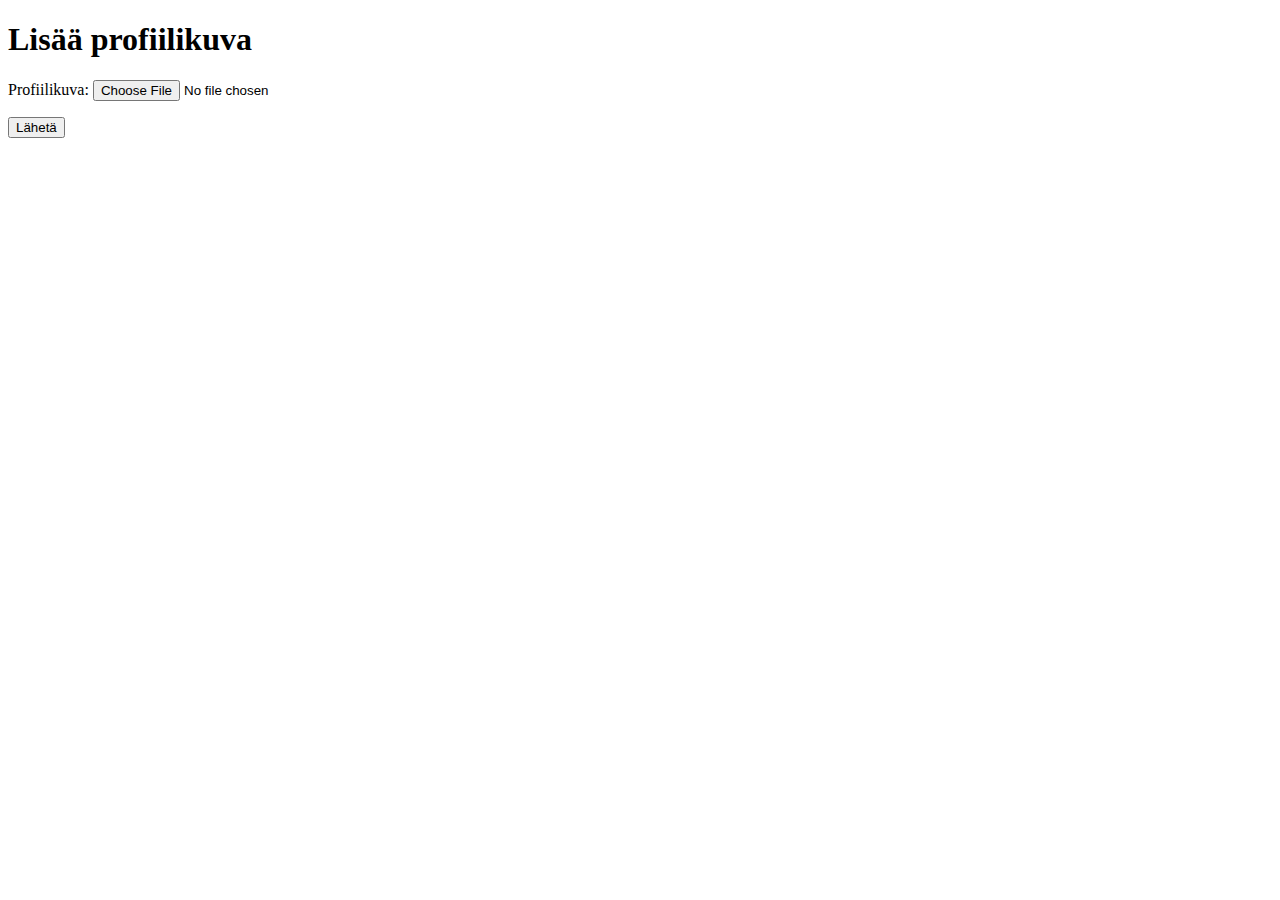
<file: templates/add_profile_picture.html>
<!DOCTYPE html>
<html>

<head>
    <title>Lisää profiilikuva</title>
</head>

<body>
    <h1>Lisää profiilikuva</h1>
    <form action="/add_profile_picture" method="post" enctype="multipart/form-data">
        <p>
            Profiilikuva: <input type="file" name="picture" accept=".png" />
        </p>
        <input type="hidden" name="csrf_token" value="{{ session.csrf_token }}" />
        <input type="submit" value="Lähetä" />
    </form>
</body>
</html>
</file>
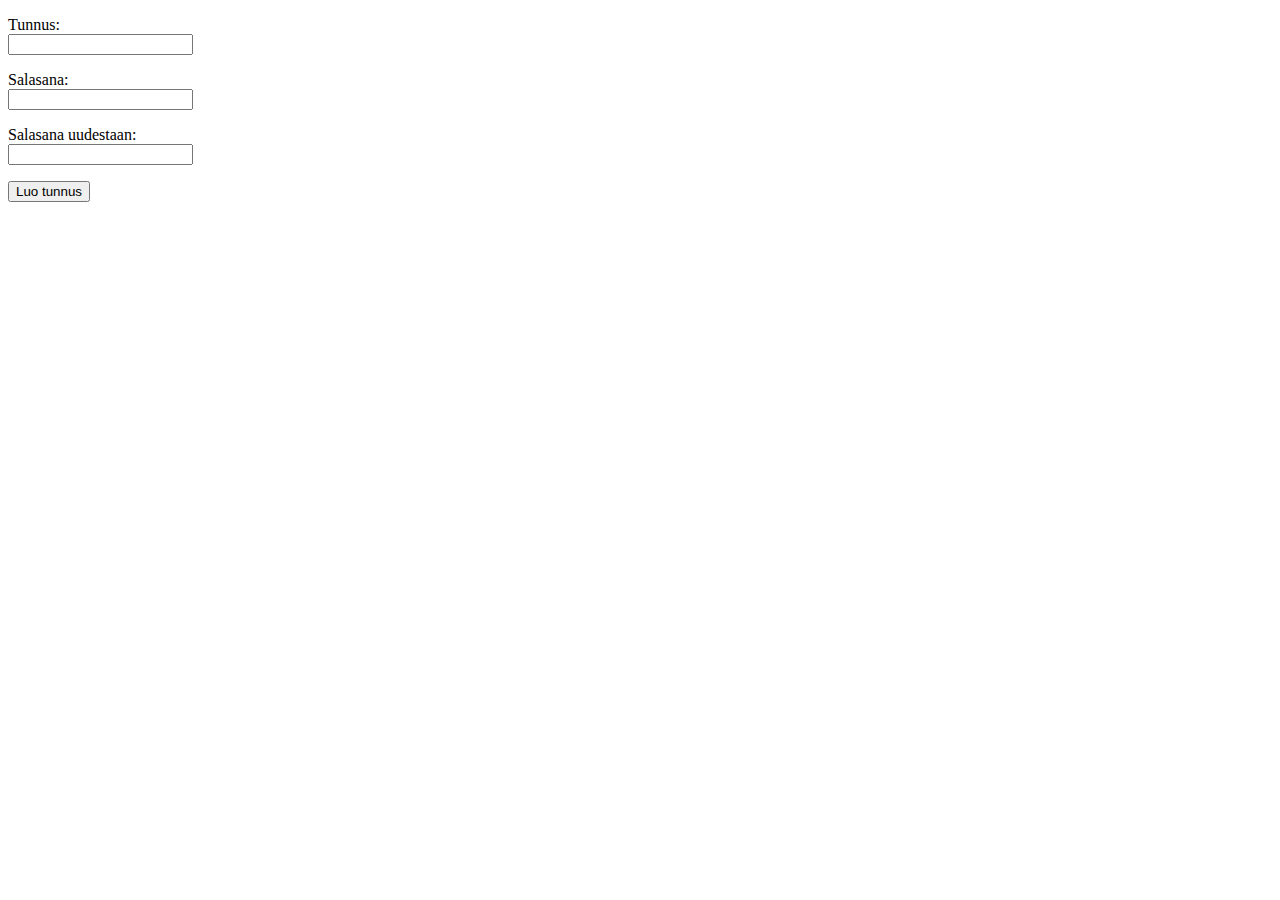
<file: templates/register.html>
<!DOCTYPE html>
<html>

<head>
    <title>Rekisteröinti</title>
</head>

<body>
    <form action="/create" method="post">
        <p>
            Tunnus: <br />
            <input type="text" name="username" />
        </p>
        <p>
            Salasana: <br />
            <input type="password" name="password1" />
        </p>
        <p>
            Salasana uudestaan: <br />
            <input type="password" name="password2" />
        </p>
        <input type="submit" value="Luo tunnus" />
    </form>
</body>

</html>
</file>
